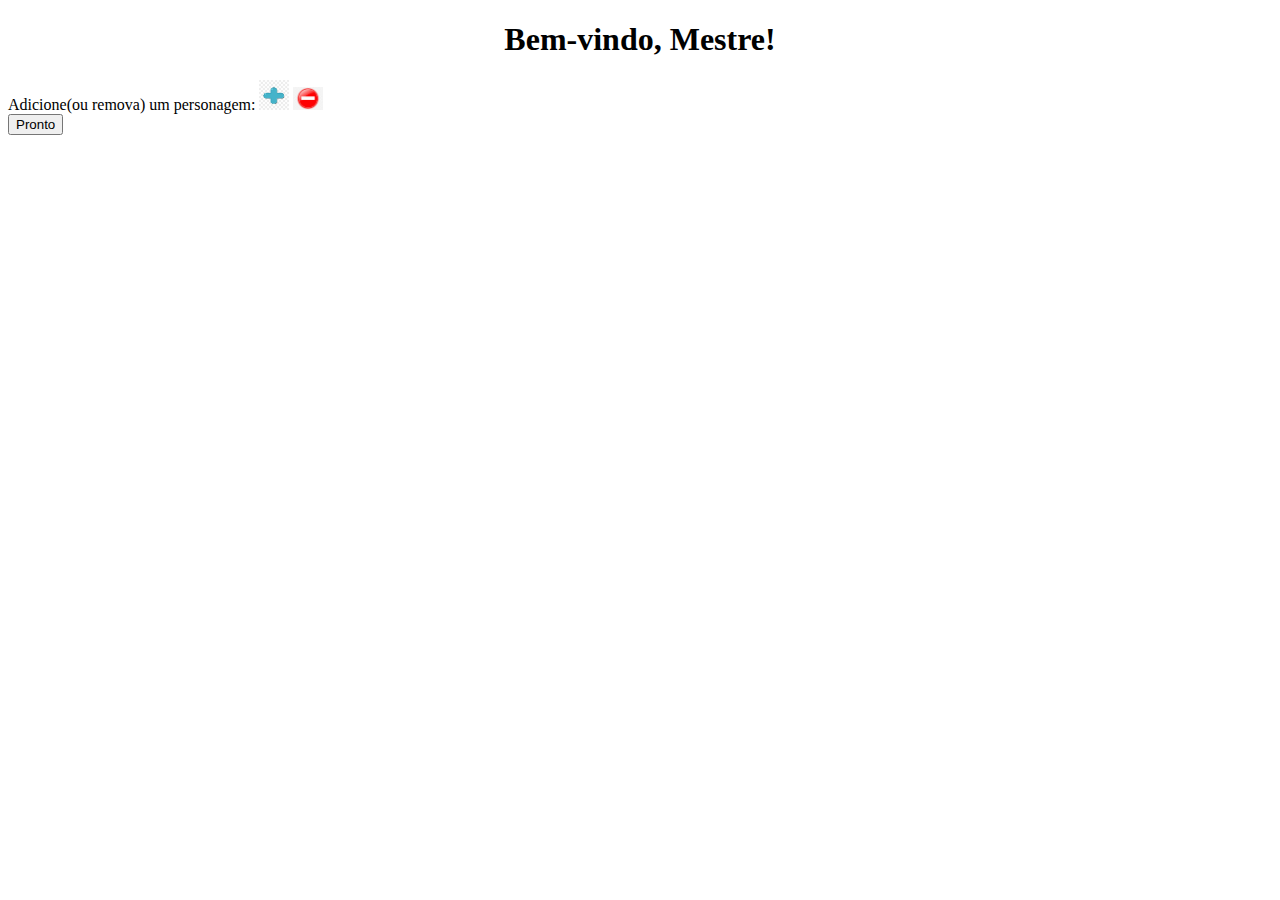
<file: index.html>
<!DOCTYPE html>
<html lang="pt-BR">
    <head>
        <meta charset="utf-8">
        <title>Mestre</title>
        <link type="text/css" rel="stylesheet" href="Style/index.css">
        <script src="Script/index.js"></script>
        <link type="image/png" rel="icon" href="Images/favicon.png">
    </head>
    <body>
        <h1>Bem-vindo, Mestre!</h1>
        <label for="addCharacter">Adicione(ou remova) um personagem: </label>
        <img onclick="addCharacter()" src="Images/plusSign.png" width="30px">
        <img onclick="removeCharacter()" src="Images/minusSign.jpg" width="30px">
        <div id="charactersSpace"></div>
        <button onclick="loadCharacters()">Pronto</button>
        <script>checkLocalStorage()</script>
    </body>
</html>
</file>
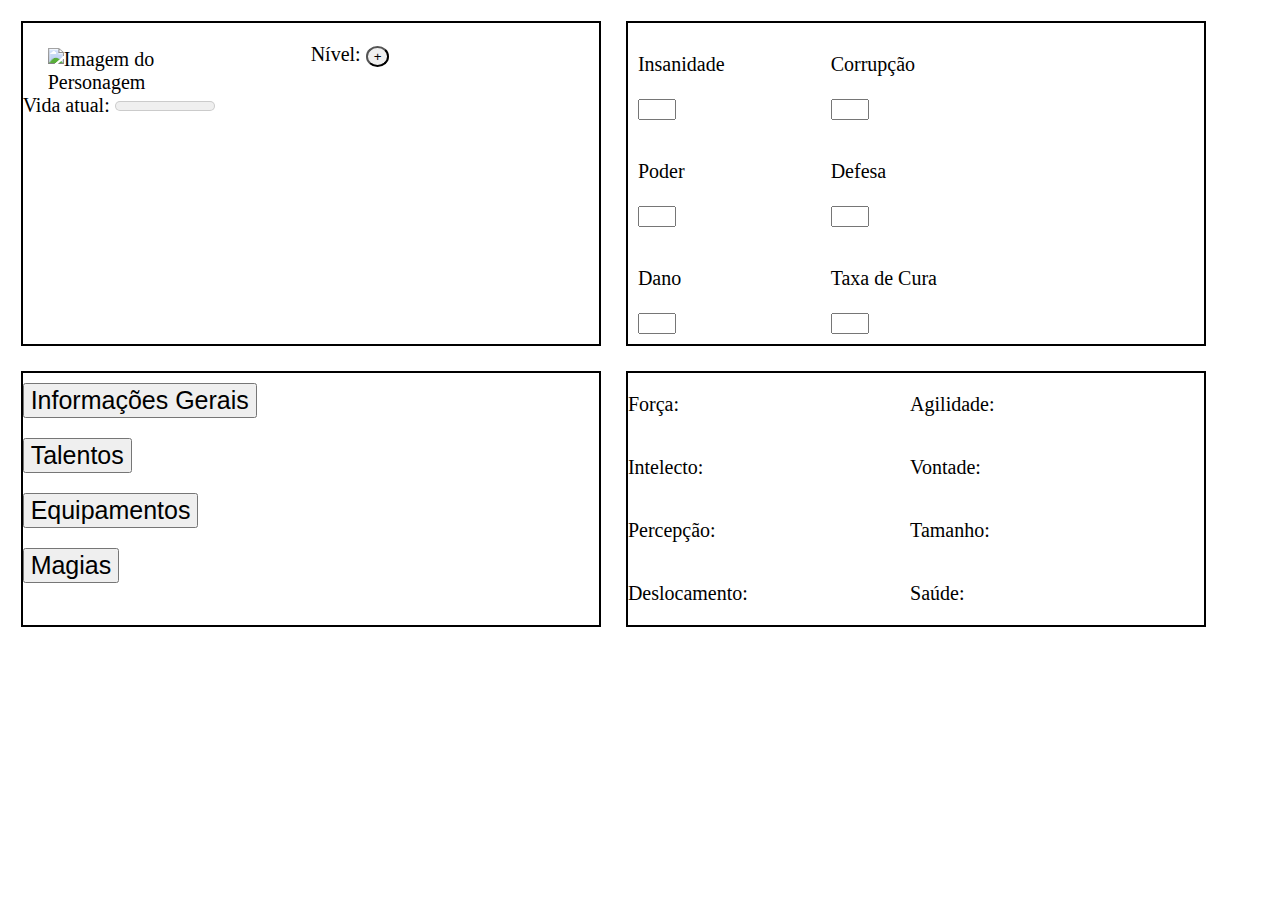
<file: characters.html>
<!DOCTYPE html>
<html lang="pt-BR">
    <head>
        <meta charset="utf-8">
        <title>Personagem</title>
        <link type="text/css" rel="stylesheet" href="Style/characters.css">
        <script src="Script/magias.js"></script>
        <script src="Script/funcoesAuxiliares.js"></script>
        <script src="Script/trilhas.js"></script>
        <script src="Script/ancestralidades.js"></script>
        <script src="Script/characters.js"></script>
        <link rel="icon" type="image/png" href="Images/favicon.png">
    </head>
    <body>
        <div id="charactersButtons"></div>
        <script>loadCharactersNames()</script>
        <div id="mainDiv">
            <div id="profile">
                <div id="photoHolder">
                    <div id="photo">
                        <img id="characterImage" width="160" alt="Imagem do Personagem">
                    </div>
                    <label>Vida atual:</label>
                    <meter id="healthNow" min="0"></meter>
                    <output id="numberHealthNow"></output>
                </div>
                <div id="text">
                    <p id="name"></p>
                    <p>Nível: <span id="level"></span><button id="addLevel" onclick="addLevel()">+</button></p>
                    <p id="ancestry"></p>
                    <p id="novicePath"></p>
                    <p id="expertPath"></p>
                    <p id="masterPath"></p>
                </div>
            </div>
            <div id="mostImportantCharacteristics">
                <div id="insanityDiv">
                    <p>Insanidade</p>
                    <input oninput="changeInsanity(this.value)" id="insanity" type="number" min="0">
                </div>
                <div id="corruptionDiv">
                    <p>Corrupção</p>
                    <input oninput="changeCorruption(this.value)" id="corruption" type="number" min="0">
                </div>
                <div id="powerDiv">
                    <p>Poder</p>
                    <input id="power" type="number" min="0" readonly>
                </div>
                <div id="defenseDiv">
                    <p>Defesa</p>
                    <input oninput="changeDefense(this.value)" id="defense" type="number" min="0">
                </div>
                <div id="damageDiv">
                    <p>Dano</p>
                    <input oninput="changeDamage(this.value)" id="damage" type="number" min="0">
                </div>
                <div id="healingRateDiv">
                    <p>Taxa de Cura</p>
                    <input id="healingRate" type="number" min="0" readonly>
                </div>
            </div>
            <div id="extras">
                <button onclick="loadInfo()">Informações Gerais</button>
                <div id="info"></div>
                <button onclick="loadTalents()">Talentos</button>
                <div id="talents"></div>
                <button onclick="loadEquipment()">Equipamentos</button>
                <div id="equipments"></div>
                <button onclick="loadSpells()">Magias</button>
                <div id="spells"></div>
            </div>
            <div id="otherCharacteristics">
                <p id="strength">Força: </p>
                <p id="agility">Agilidade: </p>
                <p id="intellect">Intelecto: </p>
                <p id="will">Vontade: </p>
                <p id="perception">Percepção: </p>
                <p id="size">Tamanho: </p>
                <p id="speed">Deslocamento: </p>
                <p id="health">Saúde: </p>
            </div>
        </div>
        <script>loadCharacterData()</script>
    </body>
</html>
</file>
<file: Style/index.css>
h1 {
    text-align: center;
}
</file>
<file: Style/characters.css>
/*
    Normal font-size:
*/

html, body {
    font-size: 20px;
}

/*
    Main Div: flexbox row wrap
    Direct Children ( > *): 2 per row, border 2px solid black
*/

#mainDiv {
    display: flex;
    flex-flow: row wrap;
    align-content: space-between;
}

#mainDiv > * {
    border: 2px solid black;
    margin: 1%;
}

/*
    Direct Children of Main Div: 
    -Profile
    -MostImportantCharacteristics
    -Extras
    -OtherCharacteristics
*/

#profile {
    display: flex;
    flex-flow: row wrap;
    width: 45vw;
    height: auto;
}

#mostImportantCharacteristics {
    display: flex;
    flex-flow: row wrap;
    align-content: space-between;
    width: 45vw;
}

#extras {
    display: flex;
    flex-flow: column;
    width: 45vw;
}

#otherCharacteristics {
    display: flex;
    flex-flow: row wrap;
    width: 45vw;
}

/*
    Children of Profile:
*/

#profile > * {
    flex: 1;
}

#photoHolder {
    width: 300px;
    height: 250px;
}

#photo {
    width: 160px;
    height: auto;
    margin-left: 25px;
    margin-top: 25px;
}

#addImage {
    font-size: 50px;
}

#addLevel {
    border-radius: 50%;
}

/*
    Children of mostImportantCharacteristics:
*/

#mostImportantCharacteristics input {
    width: 30px;
}

#mostImportantCharacteristics > * {
    margin: 10px;
    width: 30%;
}

/*
    Children of extras:
*/

#extras button {
    text-align: left;
    width: fit-content;
    font-size: 25px;
    margin: 10px 0;
}

.itemCategory {
    color: red;
    margin: 7px 0;
}

.market, .spellPage {
    color: fuchsia;
}

.description {
    font-size: smaller;
    color: darkviolet;
}

.restoreUsesButton {
    color: firebrick;
}

.useButton {
    color: sienna;
}

.tradition {
    color: orangered;
    margin: 5px 0;
}

.spell {
    color: darkgreen;
    margin: 2px 0;
}

/*
    Children of otherCharacteristics:
*/

#otherCharacteristics > * {
    width: 49%;
}
</file>
